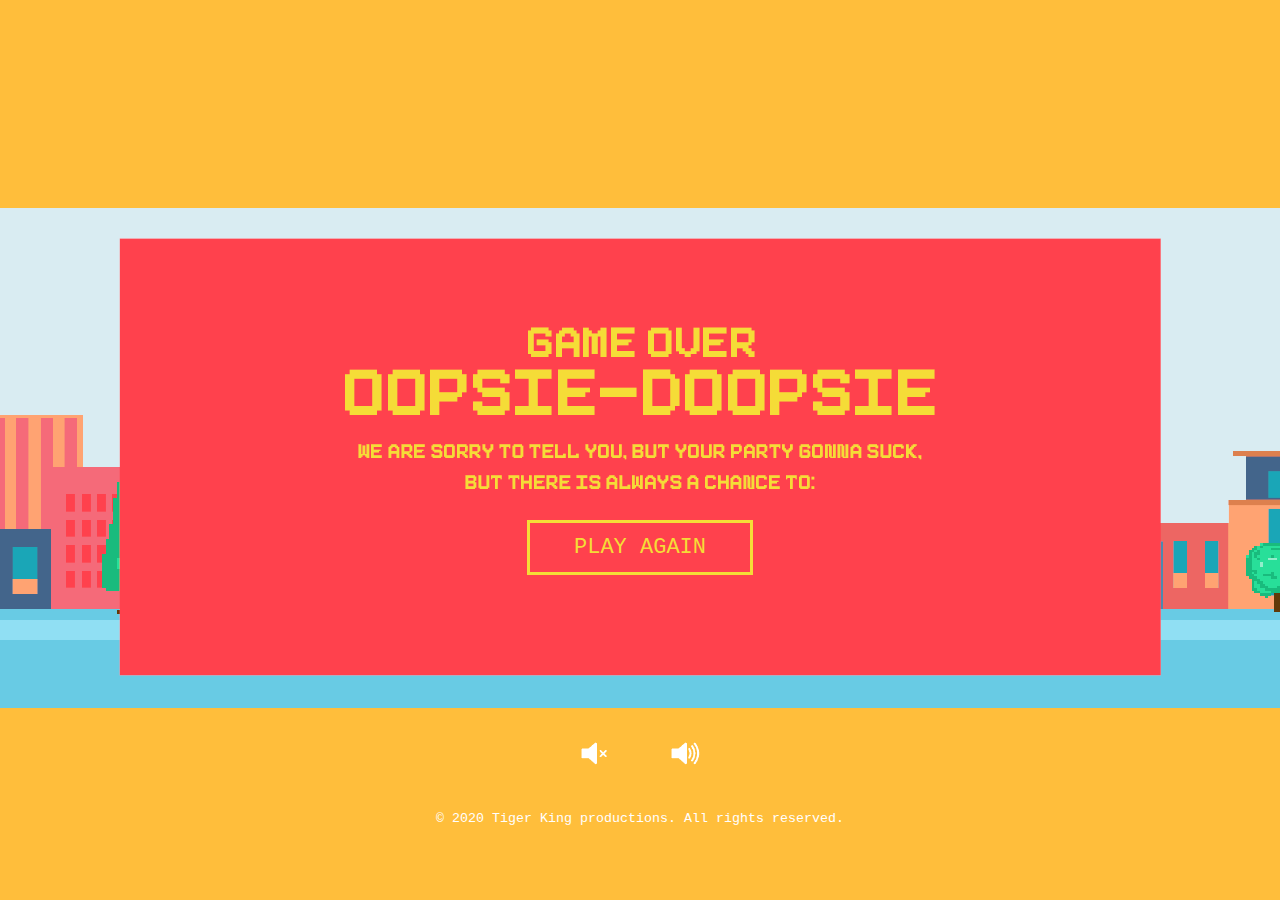
<file: gameover.html>
<!DOCTYPE html> 
<html lang="en">
<head>
    <meta charset="UTF-8">
    <meta name="viewport" content="width=device-width, initial-scale=1.0">
    <title>Bill Murray crashes your party</title>
    <link rel="stylesheet" href="./style.css">
</head>
<body class="body">
    <div class="body">
    <div id="startgame">
        <img src="./Images/Game_Over2.png" alt="GameOverScreen">
        <a href="./game.html" class="btn_play_again">PLAY AGAIN</a>
    </div>
    <div>
    <div id= "soundIcons">
        <img src="./Images/soundON.png" alt="sound OFF logo" id="soundOFFLogo">
        <img src="./Images/soundOff.png" alt="sound ON logo" id="soundONLogo">
    </div>
    <p class="footer"> 
        © 2020 Tiger King productions. All rights reserved.
    </p>
    
   </div>
    <script src="./script_over.js"></script>
</div>
</body>
</html>
</file>
<file: style.css>
#game{
    display: flex;
    justify-content: center;
    margin-top: 200px;
}

#startgame{
    display: flex;
    justify-content: center;
    margin-top: 200px;
}

.btn_play{
    position: absolute;
    top: 540px;
    /* left: 50%;
    transform: translate(-50%, -50%);
    -ms-transform: translate(-50%, -50%); */
    background-color:#e7759a;
    color: #f5dc37;
    font-family: monospace;
    font-size: 22px;
    padding: 12px 44px;
    margin-top:60px;
    border: 3px solid #f5dc37;
    cursor: pointer;
    text-decoration: none;
    /* border-radius: 5px; */
}

.btn_play_again{
    position: absolute;
    top: 520px;
    /* left: 50%; */
    /* transform: translate(-50%, -50%);
    -ms-transform: translate(-50%, -50%); */
    background-color:#ff414d;
    color: #f5dc37;
    font-family: monospace;
    font-size: 22px;
    padding: 12px 44px;
    /* margin-top:32px; */
    border: 3px solid #f5dc37;
    cursor: pointer;
    text-decoration: none;
    /* border-radius: 5px; */
  }

  .btn_won{
    position: absolute;
    top: 550px;
    /* left: 50%;
    transform: translate(-50%, -50%);
    -ms-transform: translate(-50%, -50%); */
    background-color:#e7759a;
    color: #f5dc37;
    font-family: monospace;
    font-size: 22px;
    padding: 12px 44px;
    /* margin-top:30px; */
    border: 3px solid #f5dc37;
    cursor: pointer;
    text-decoration: none;
    /* border-radius: 5px; */
}


.btn_play_again2{
    display: flex;
    justify-content: center;
    margin-top: 15px;
    /* background-color:#e7759a; */
    
    color: #e7759a;
    font-family: monospace;
    font-size: 22px;
    /* padding: 12px 44px; */
    /* margin-top:px; */
    /* border: 3px solid #f5dc37; */

}

.body{
    background-color: #ffbe3b;
    display: flex;
    justify-content: center;
    flex-direction: column;

}


#gameover{
    display: flex;
    justify-content: center;
    margin-top: 200px;
}


#soundOFFLogo{
    width: 30px;
    margin:30px;
}

#soundONLogo{
    width: 30px;
    margin:30px;
}


#soundIcons{
    display: flex;
    justify-content: center;

}



.footer{
    display: flex;
    flex-direction: column;
    justify-content: center;
    align-items: center;
    color: white;
    font-family: monospace;
    font-size: 10pt;

}
</file>
